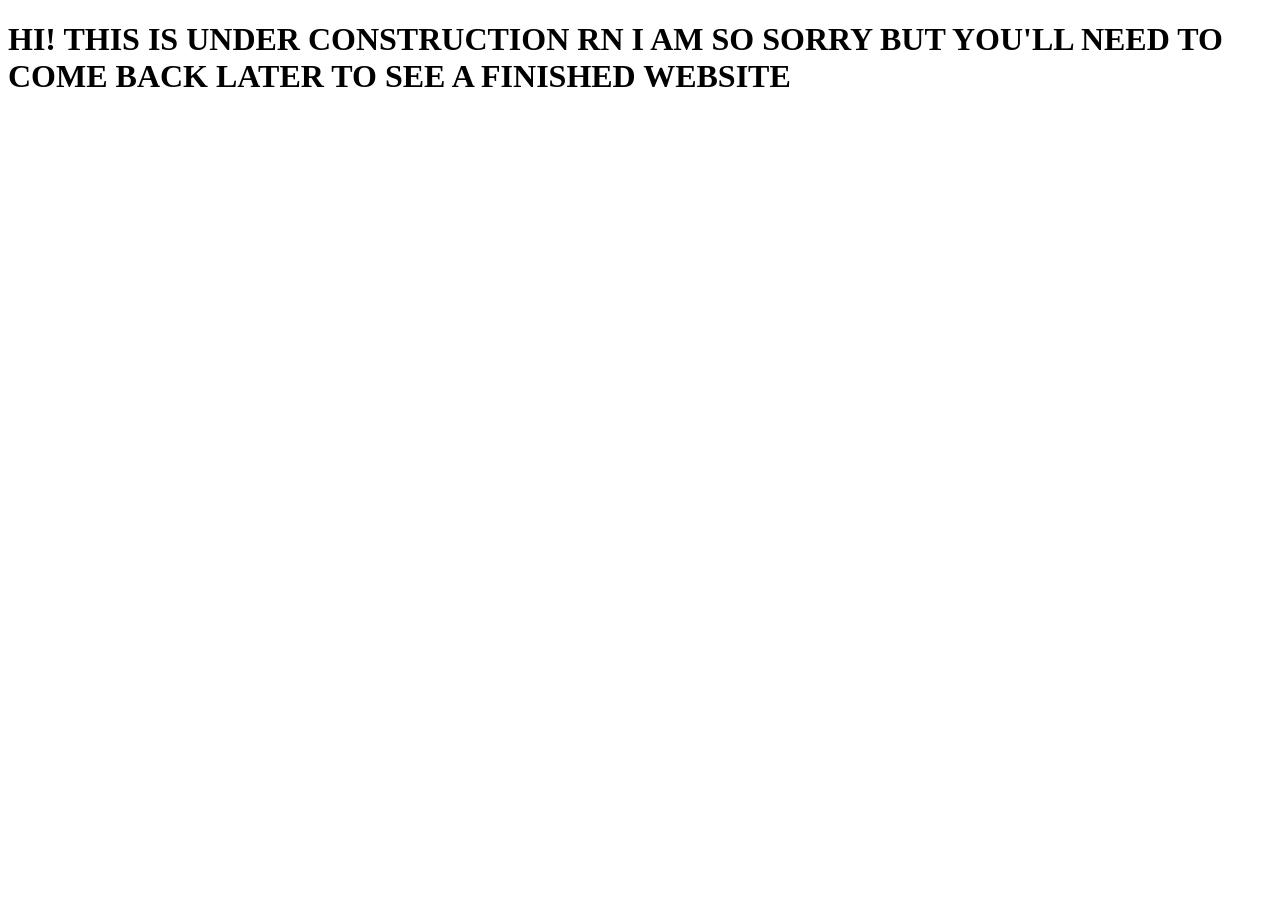
<file: index.html>
<!DOCTYPE html>
<html>
	<head>
		<title>>_0 | Idontuse</title>
	</head>
	<body>
		<h1>HI! THIS IS UNDER CONSTRUCTION RN I AM SO SORRY BUT YOU'LL NEED TO COME BACK LATER TO SEE A FINISHED WEBSITE</h1>
	</body>
</html>
</file>
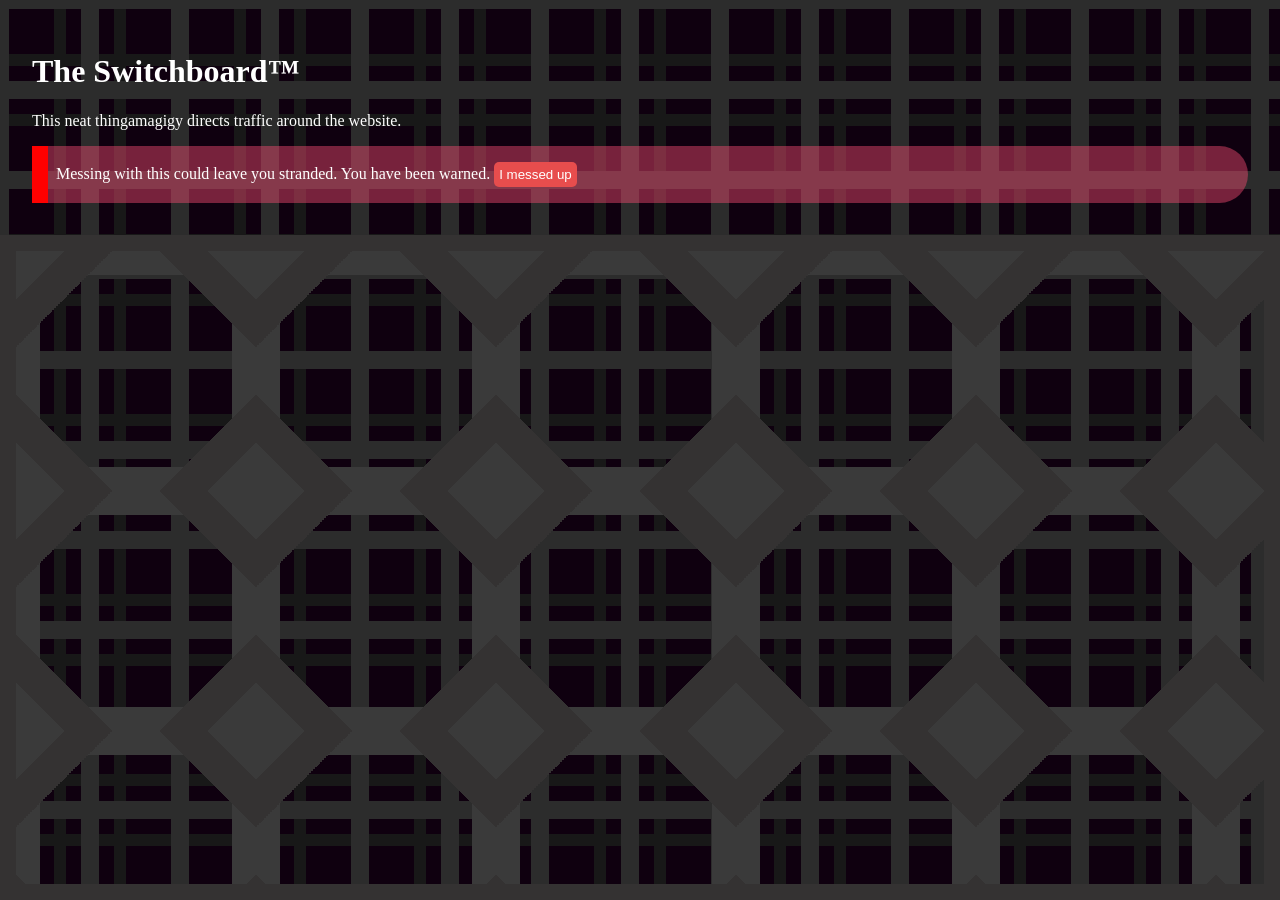
<file: switchboard/index.html>
<!DOCTYPE html>
<html style="height: 100%;">
	<head>
		<link rel="stylesheet" href="../stylesheets/switchboard.css">
		<meta http-equiv="content-type" content="text/html; charset=UTF-8">
		<script src="../scripts/switchmap.js" type="module"></script>
		<title>Switchboard | Idontuse</title>
	</head>
	<body style="margin: 0px;height: 100%;">
		<div class="content">
		<h1>The Switchboard™</h1>
		<p>
			This neat thingamagigy directs traffic around the website.
		</p>
		<p class="warn inline">
			Messing with this could leave you stranded. You have been warned.
			<button class="warn">I messed up</button>
		</p>
		</div>
		<svg id="switchboard">
			<g id="sccontent">

			</g>
		</svg>
</body></html>
</file>
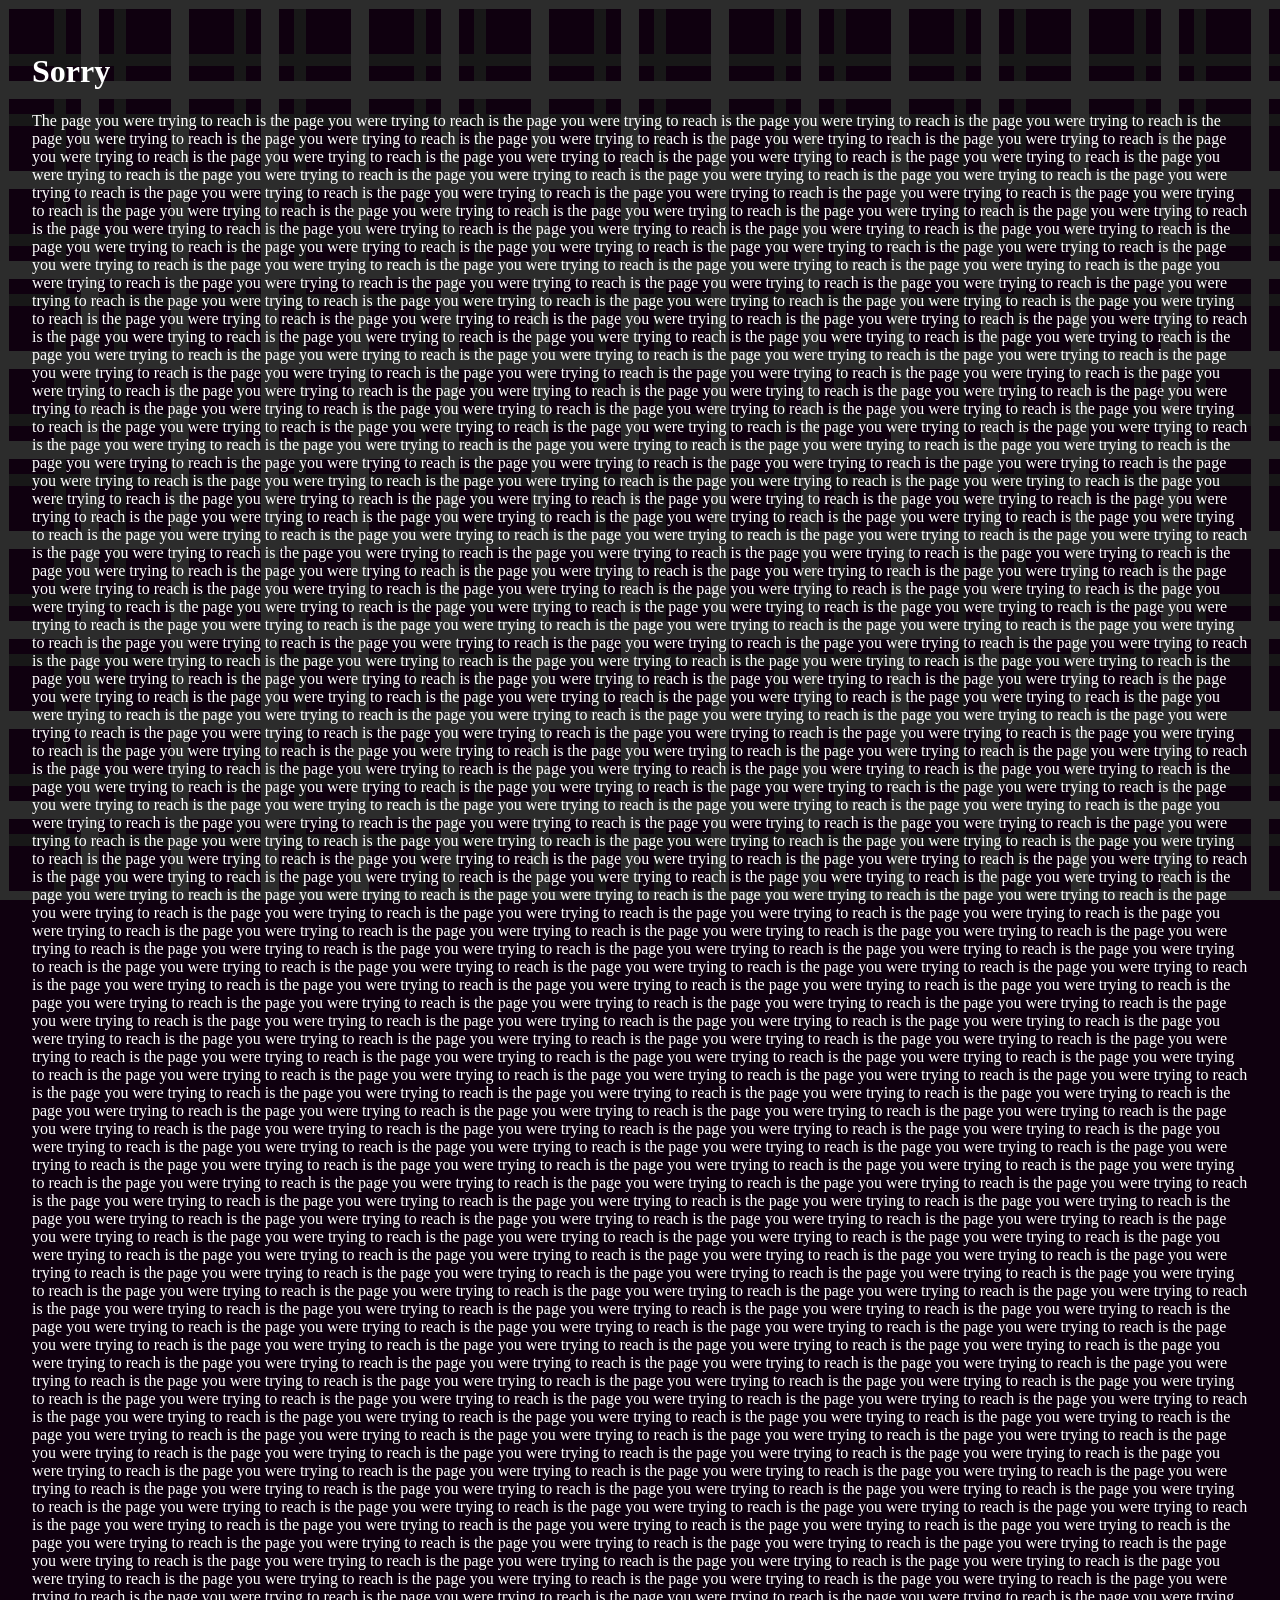
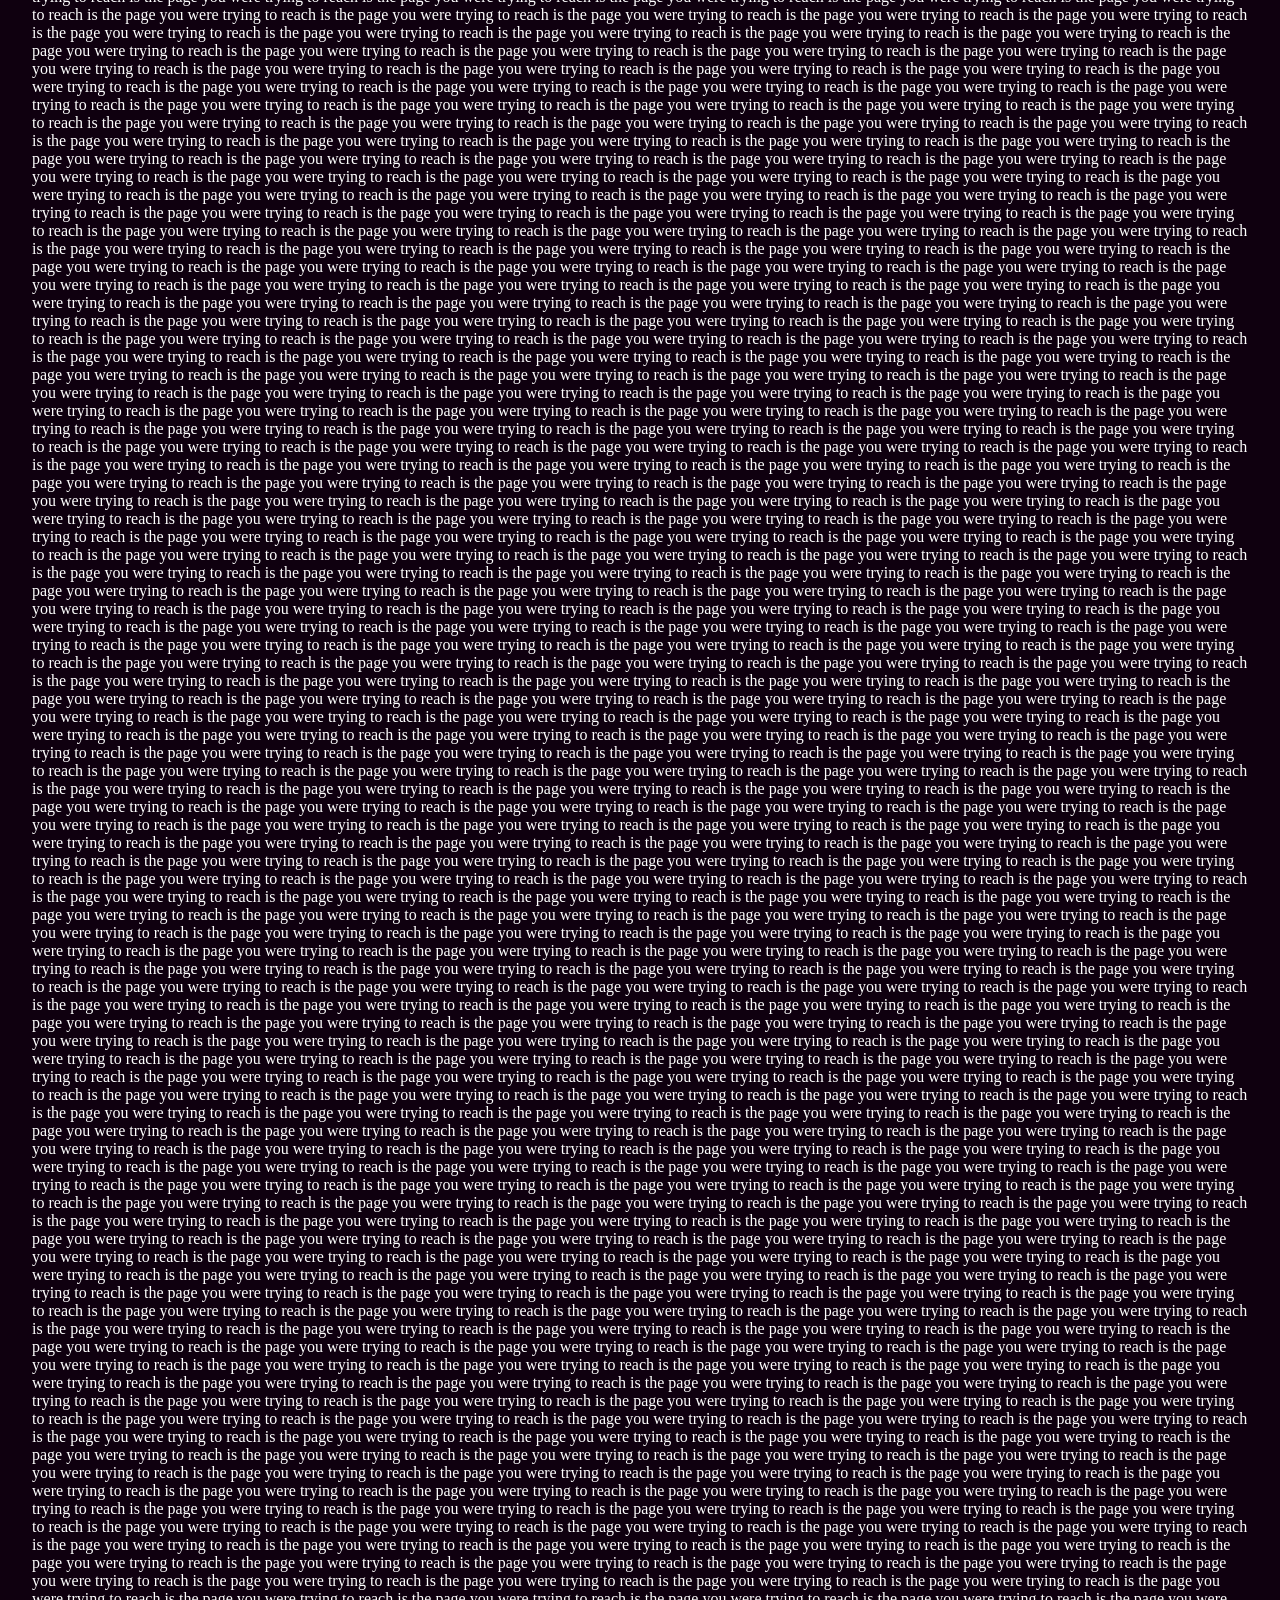
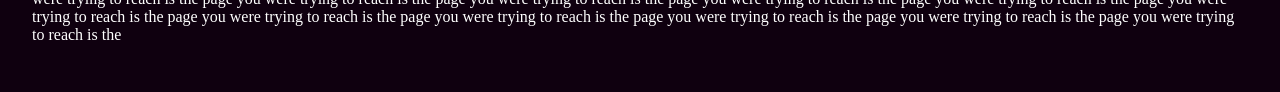
<file: switchboard/cycle.html>
<!DOCTYPE html>
<html>
	<head>
		<style>
			@keyframes move {
				0% {
					background-position: 0px 0px
				}
				100% {
					background-position: 180px 180px
				}
			}

			body {
				animation: 3s linear infinite reverse move;
			}

			html {
				animation: 9s linear infinite move;
			}

			a {
				text-decoration: none;
			}
		</style>
		<link rel="stylesheet" href="../stylesheets/switchboard.css">
		<meta http-equiv="content-type" content="text/html; charset=UTF-8">
		<title>Line busy | Idontuse</title>
	</head>
	<body style="margin: 0px;">
		<div class="content">
		<h1>Sorry</h1>
		<p id="inf">The <a href=".">page</a> you were trying to reach is the</p>
		<script>
			document.onscroll = builddata;

			const eel = document.getElementById("inf");
			function builddata() {
				let extendstr = " <a href='.'>page</a> you were trying to reach is the"
				for (let n=1; n < 30; n++) {
					let windowRelativeBottom = document.documentElement.getBoundingClientRect().bottom;
					if (windowRelativeBottom > document.documentElement.clientHeight + window.screen.height / 2) break;
					eel.innerHTML += extendstr;
					extendstr += extendstr
				}
			}

			builddata()
		</script>
		</div>
</body></html>
</file>
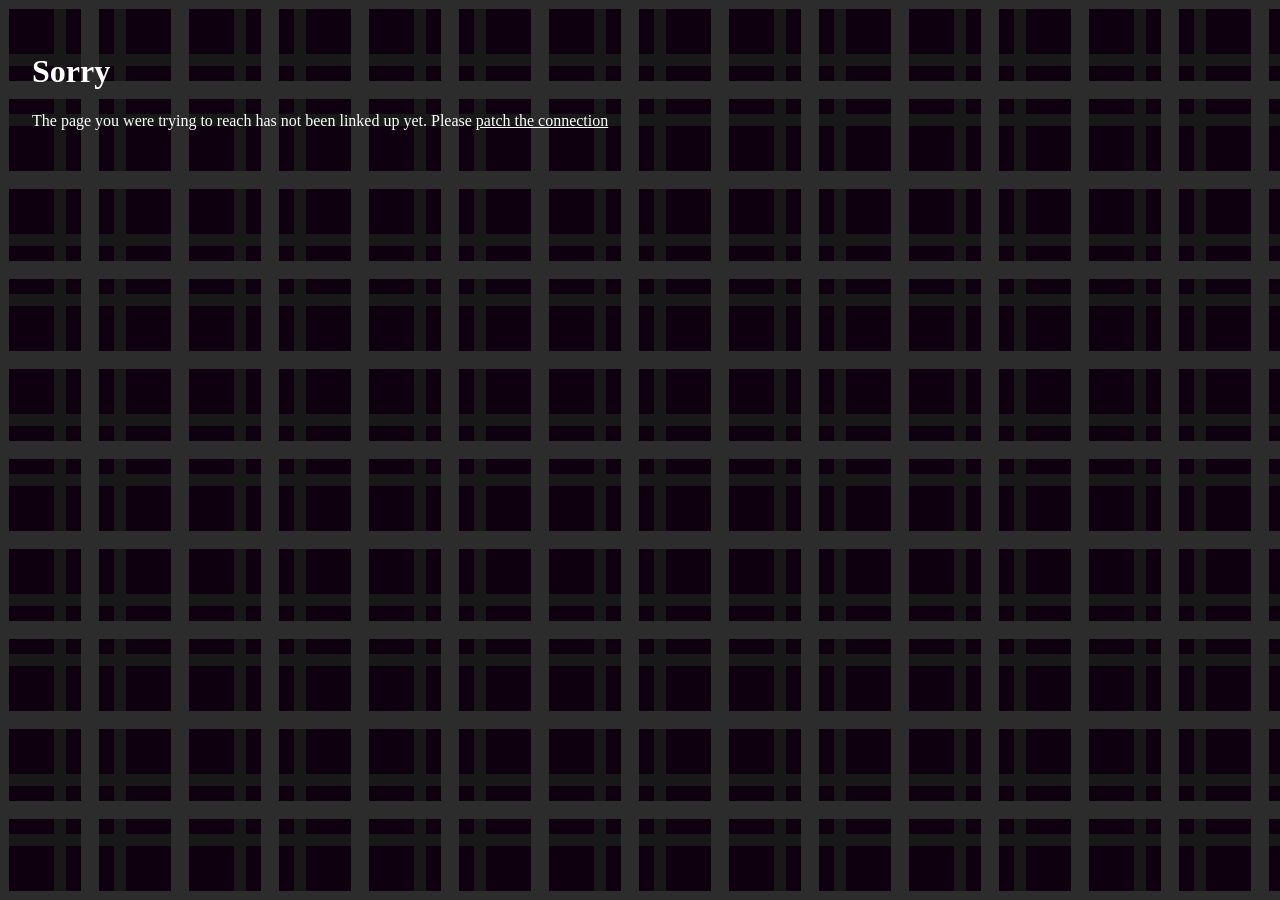
<file: switchboard/dropped.html>
<!DOCTYPE html>
<html style="height: 100%;">
	<head>
		<style>
			@keyframes move {
				0% {
					background-position: 0px 0px
				}
				100% {
					background-position: 180px 180px
				}
			}

			body {
				animation: 3s linear infinite move;
			}

			html {
				animation: 9s linear infinite move;
			}
		</style>
		<link rel="stylesheet" href="../stylesheets/switchboard.css">
		<meta http-equiv="content-type" content="text/html; charset=UTF-8">
		<title>Call dropped | Idontuse</title>
	</head>
	<body style="margin: 0px;height: 100%;">
		<div class="content">
		<h1>Sorry</h1>
		<p>
			The page you were trying to reach has not been linked up yet. Please <a href="/switchboard">patch the connection</a>
		</p>
		</div>
</body></html>
</file>
<file: stylesheets/switchboard.css>
:root {
	--base-bg: #0f000f;
	--bg-secondary: #181818;
	--bbg: #2c2c2c;
	--fg-bg: #3a3a3a;
	--fg-bg-sc: #343232;
}

* {
	color: #fff
}

#switchboard {
	background-color: #4c494900;
	background-image:
		linear-gradient(-45deg, transparent 10%, var(--fg-bg-sc) 10%,var(--fg-bg-sc) 20%, transparent 20%, transparent 80%, var(--fg-bg-sc) 80%, var(--fg-bg-sc) 90%,transparent 85%),
		linear-gradient(45deg, transparent 10%, var(--fg-bg-sc) 10%,var(--fg-bg-sc) 20%, transparent 20%, transparent 80%, var(--fg-bg-sc) 80%, var(--fg-bg-sc) 90%,transparent 85%),
		linear-gradient(var(--fg-bg) 10%, transparent 10%, transparent 90%, var(--fg-bg) 90%, var(--fg-bg)),
		linear-gradient(90deg, var(--fg-bg) 10%, transparent 10%, transparent 90%, var(--fg-bg) 90%, var(--fg-bg));
	background-size: 240px 240px;
	height: 100%;
	background-origin: revert;
	border-style: solid;
	border-width: 1rem;
	border-color: var(--fg-bg-sc);
	border-radius: 0;
}

html {
	background-color: var(--base-bg);
	background-image:
		linear-gradient(var(--bg-secondary) 10%, transparent 10%, transparent 90%, var(--bg-secondary) 90%, var(--bg-secondary)),
		linear-gradient(90deg, var(--bg-secondary) 10%, transparent 10%, transparent 90%, var(--bg-secondary) 90%, var(--bg-secondary));
	background-size: 60px 60px;
	background-attachment: fixed;
}

body {
	display: flex;
	flex-direction: column;
	background-image:
		linear-gradient(var(--bbg) 10%, transparent 10%, transparent 90%, var(--bbg) 90%, var(--bbg)),
		linear-gradient(90deg, var(--bbg) 10%, transparent 10%, transparent 90%, var(--bbg) 90%, var(--bbg));
	background-size: 90px 90px;
	background-attachment: fixed;
}

.warn {
	background-color: #e74d4d;
	border-style: none;
	border-radius: 5px;
	color: white;
}

.warn:active {
	background-color: #500000;
}

button {
	padding: 5px;
}

.inline {
	border-style: solid;
	border-width: 0px 0px 0px 1rem;
}

.inline.warn {
	border-color: #ff0000;
	margin: 0;
	padding: 1rem 0px 1rem 0.5rem;
	background-color: #ec496f78;
	border-radius: 0 50px 50px 0;
}

.content {
	margin: 2rem;
}

a {
	transition: 0.5s;
}

a:hover {
	color: #ff5555;
}

svg text {
	font-style:normal;
	font-variant:normal;
	font-weight:normal;
	font-stretch:condensed;
	line-height: 100%;
	font-size:26.6667px;
	font-family:Impact;
	-inkscape-font-specification:'Impact Condensed';
	text-align:center;
	writing-mode:lr-tb;
	direction:ltr;
	white-space:pre-line;
	fill:#000000;
	fill-opacity:1;
	stroke:#000000;
	stroke-width:0;
	stroke-linecap:round;
	stroke-dasharray:none;
	stroke-opacity:1;
	paint-order:markers fill stroke;
}
</file>
